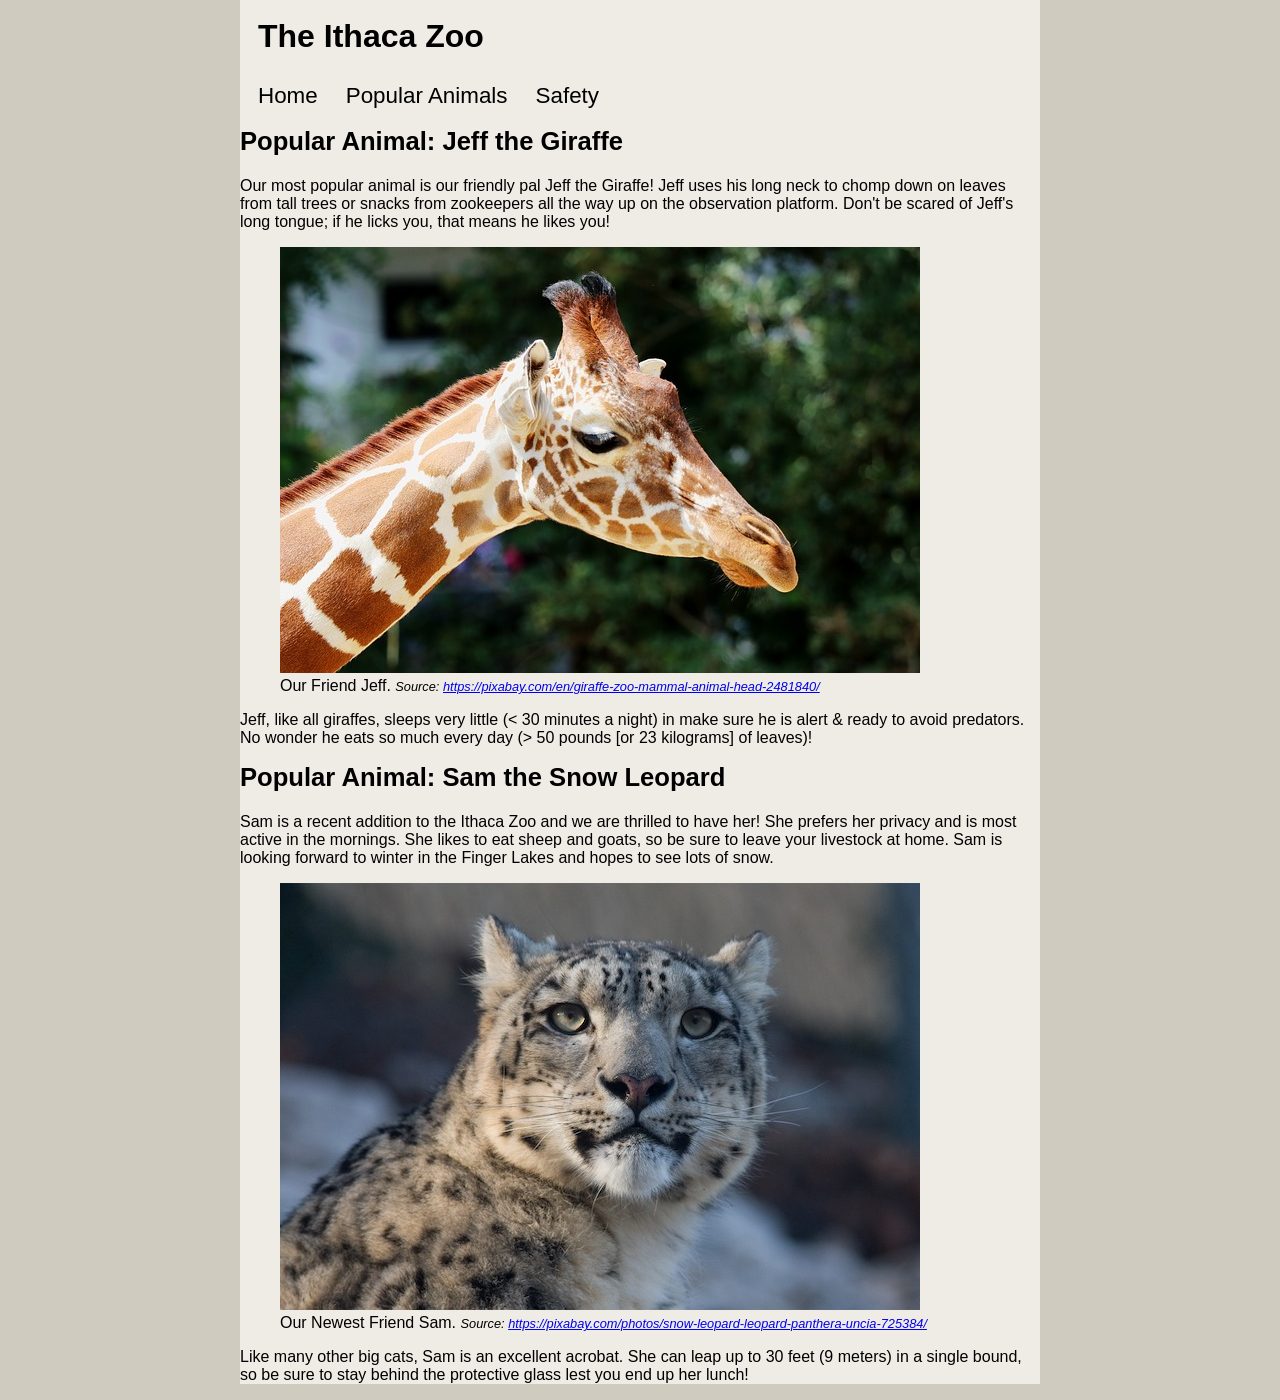
<file: popular.html>
<!DOCTYPE html>
<html lang="en">

<head>
  <meta charset="UTF-8">
  <meta name="viewport" content="width=device-width, initial-scale=1">

  <link rel="stylesheet" type="text/css" href="styles/site.css">

  <title>Popular Animals - The Ithaca Zoo</title>
</head>

<body>
  <header>
    <h1>The Ithaca Zoo</h1>

    <nav>
      <menu>
        <li><a href="index.html">Home</a></li>
        <li><a href="popular.html">Popular Animals</a></li>
        <li><a href="rules.html">Safety</a></li>
      </menu>
    </nav>
  </header>

  <main class="animals">
    <h2>Popular Animal: Jeff the Giraffe</h2>

    <p>
      Our most popular animal is our friendly pal Jeff the Giraffe! Jeff uses his long neck to chomp down on leaves from
      tall trees or snacks from zookeepers all the way up on the observation platform. Don't be scared of Jeff's long
      tongue; if he licks you, that means he likes you!
    </p>

    <figure>
      <img src="images/jeff-giraffe.jpg" alt="Jeff the Giraffe">
      <figcaption>
        Our Friend Jeff.
        <cite>Source: <a href="https://pixabay.com/en/giraffe-zoo-mammal-animal-head-2481840/">https://pixabay.com/en/giraffe-zoo-mammal-animal-head-2481840/</a></cite>
      </figcaption>
    </figure>

    <p>
      Jeff, like all giraffes, sleeps very little (&lt; 30 minutes a night) in make sure he is alert &amp; ready to
      avoid predators. No wonder he eats so much every day (&gt; 50 pounds [or 23 kilograms] of leaves)!
    </p>

    <h2>Popular Animal: Sam the Snow Leopard</h2>

    <p>
      Sam is a recent addition to the Ithaca Zoo and we are thrilled to have her! She prefers her
      privacy and is most active in the mornings. She likes to eat sheep and goats, so be sure to
      leave your livestock at home. Sam is looking forward to winter in the Finger Lakes and hopes
      to see lots of snow.
    </p>

    <figure>
      <!-- Image Source: https://pixabay.com/photos/snow-leopard-leopard-panthera-uncia-725384/ -->
      <!-- Image License: Simplified Pixabay License -->
      <img src="images/sam-snow-leopard.jpg" alt="Sam the Snow Leopard">
      <figcaption>
        Our Newest Friend Sam.
        <cite>Source: <a href="https://pixabay.com/photos/snow-leopard-leopard-panthera-uncia-725384/">https://pixabay.com/photos/snow-leopard-leopard-panthera-uncia-725384/</a></cite>
      </figcaption>
    </figure>

    <p>
      Like many other big cats, Sam is an excellent acrobat. She can leap up to 30 feet (9 meters) in a single
      bound, so be sure to stay behind the protective glass lest you end up her lunch!
    </p>
  </main>

</body>

</html>
</file>
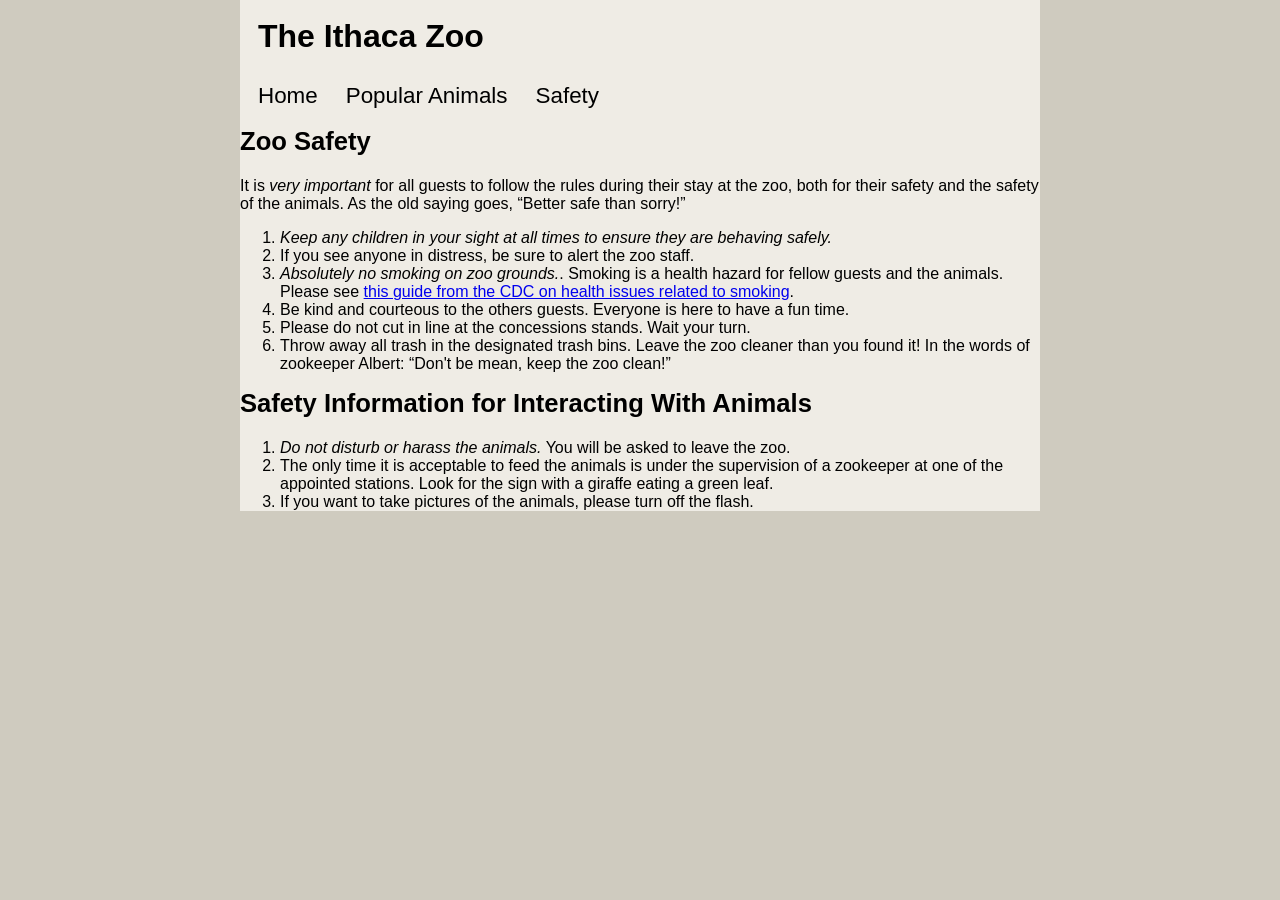
<file: rules.html>
<!DOCTYPE html>
<html lang="en">

<head>
  <meta charset="UTF-8">
  <meta name="viewport" content="width=device-width, initial-scale=1">

  <link rel="stylesheet" type="text/css" href="styles/site.css">

  <title>Safety - The Ithaca Zoo</title>
</head>

<body>
  <header>
    <h1>The Ithaca Zoo</h1>

    <nav>
      <menu>
        <li><a href="index.html">Home</a></li>
        <li><a href="popular.html">Popular Animals</a></li>
        <li><a href="rules.html">Safety</a></li>
      </menu>
    </nav>
  </header>

  <main>
    <h2>Zoo Safety</h2>

    <p>
      It is <em>very important</em> for all guests to follow the rules during their stay at the zoo, both for their safety and the safety of the animals. As the old saying goes, <q>Better safe than sorry!</q>
    </p>

    <ol>
      <li><em>Keep any children in your sight at all times to ensure they are behaving safely.</em></li>
      <li>If you see anyone in distress, be sure to alert the zoo staff.</li>
      <li><em>Absolutely no smoking on zoo grounds.</em>. Smoking is a health hazard for fellow guests and the animals. Please see <a href="https://www.cdc.gov/tobacco/data_statistics/fact_sheets/health_effects/effects_cig_smoking/index.htm">this guide from the CDC on health issues related to smoking</a>.</li>
      <li>Be kind and courteous to the others guests. Everyone is here to have a fun time.</li>
      <li>Please do not cut in line at the concessions stands. Wait your turn.</li>
      <li>Throw away all trash in the designated trash bins. Leave the zoo cleaner than you found it! In the words of zookeeper Albert: <q>Don't be mean, keep the zoo clean!</q></li>
    </ol>

    <h2>Safety Information for Interacting With Animals</h2>

    <ol>
      <li><em>Do not disturb or harass the animals.</em> You will be asked to leave the zoo.</li>
      <li>The only time it is acceptable to feed the animals is under the supervision of a zookeeper at one of the appointed stations. Look for the sign with a giraffe eating a green leaf.</li>
      <li>If you want to take pictures of the animals, please turn off the flash.</li>
    </ol>
  </main>

</body>

</html>
</file>
<file: styles/site.css>
/* Note: No credit is provided for submitting design and/or code that is taken */
/*       from course-provided examples.                                        */
/*                                                                             */
/* Do not copy this code into your project submission and then change it.      */
/*                                                                             */
/* Write your own code from scratch. Use this example as a REFERENCE only.     */
/*                                                                             */
/* You may not copy this code, change a few names/variables, and then claim it */
/* as your own. It does not matter if you can explain what every line does.    */
/*                                                                             */
/* Examples are provided to help you learn. Copying the example and then       */
/* changing it a bit, does not help you learn the learning objectives of the   */
/* assignments. Write your own code from scratch to help you learn it.         */

html {
  font-family: 'Lucida Grande', 'Cantarell', 'Arial', sans-serif;
  background-color: #cfcbbf;
}

body {
  background-color: #efece5;
  color: #000000;

  margin: 0 auto;
  max-width: 800px;
}

h1 {
  padding: 18px;
  margin: 0;
}

h2 {
  margin-top: 0;
}

header h1 {
  background-color: #efece5;
  transition: background-color 0.4s;
}

nav menu {
  display: flex;
  flex-direction: row;

  margin: 0;
  padding: 0;
}

nav menu li {
  list-style: none;
}

nav menu li a {
  display: block;
  padding: 10px;
  padding-left: 18px;

  border-bottom: 8px solid #efece5;
  color: black;

  font-size: 140%;
  text-decoration: none;
}

nav menu li a:hover {
  border-bottom: 8px solid #55bea9;
  background-color: #ffffff;
}

h2 {
  font-size: 160%;
}

cite {
  font-size: 80%;
}

blockquote {
  border-left: 2px solid #50525c;
  padding: 0 10px;
  margin-left: 0;
  margin-bottom: 0;
}

blockquote p {
  margin-bottom: 0;
}

.highlight-middle cite a {
  color: white;
}

.left-image {
  display: flex;
  flex-direction: row;

  gap: 16px;
  /* padding: 0 16px; */

  background-color: #ffffff;
}

.logo img {
  display: block;
  margin: 0 auto;
}

.theme-image img {
  display: block;
  width: 100%;
  min-width: 300px;
  max-width: 800px;
}

.highlight-top {
  padding: 20px;

  color: white;
  background-color: #f3633e;
}

.highlight-middle {
  padding: 20px;

  color: white;
  background-color: #3e587e;
}

.highlight-bright {
  padding: 20px;

  color: white;
  background-color: #55bea9;
}

.readable {
  padding: 16px;

  background-color: white;
  color: rgb(47, 70, 108);
}

.content-container {
  display: flex;
  flex-direction: row;
  gap: 16px;
}

.readable p {
  margin-top: 0;
}

.fit-width {
  display: block;
  width: 100%;
  max-width: 800px;
  min-width: 400px;
}

.button {
  display: block;
  width: max-content;

  padding: 10px 20px;
  margin-left: auto;
  margin-right: auto;

  background-color: #55bea9;
  color: white;
  text-decoration: none;
  border-radius: 4px;
}

/* Cookie Banner */

.banner {
  display: flex;
  align-items: center;

  background: #fcbe57;
  box-shadow: 0 0 5px 1px #0000004d;

  box-sizing: border-box;
  width: 100%;
  margin: 0;
  border: none;
  padding: 20px 30px;
}

.banner .button {
  font-size: 11pt;
  box-sizing: border-box;
  color: white;
  background-color: black;
  border: 2px solid black;

  flex-grow: 0;
  flex-shrink: 0;
  margin-left: 20px;
  cursor: pointer;
}

.banner p {
  flex-grow: 1;
}

.banner .button:hover {
  color: black;
  background-color: white;
  border: 2px solid black;
}

/* Interactivity */

/* TODO: add the .hidden class - be sure to include the !important part */

/* Responsive */

@media (max-width: 700px) {
  header h1 {
    background-color: #cfcbbf;
  }

  nav menu {
    flex-direction: column;
  }

  nav menu li a {
    display: block;
    padding: 16px 8px 16px 12px;
    border-left: 8px solid #efece5;
    border-bottom: 0;
  }

  nav menu li a:hover {
    border-left: 8px solid #55bea9;
    border-bottom: 0;

    border-bottom: none;
    padding-bottom: 16px;
  }

  .left-image {
    flex-direction: column;
    background-color: inherit;
    padding: 0;
  }

  .content-container {
    flex-direction: column;
  }

  /* text for events */
  .events-text {
    order: 2;
  }
}
</file>
